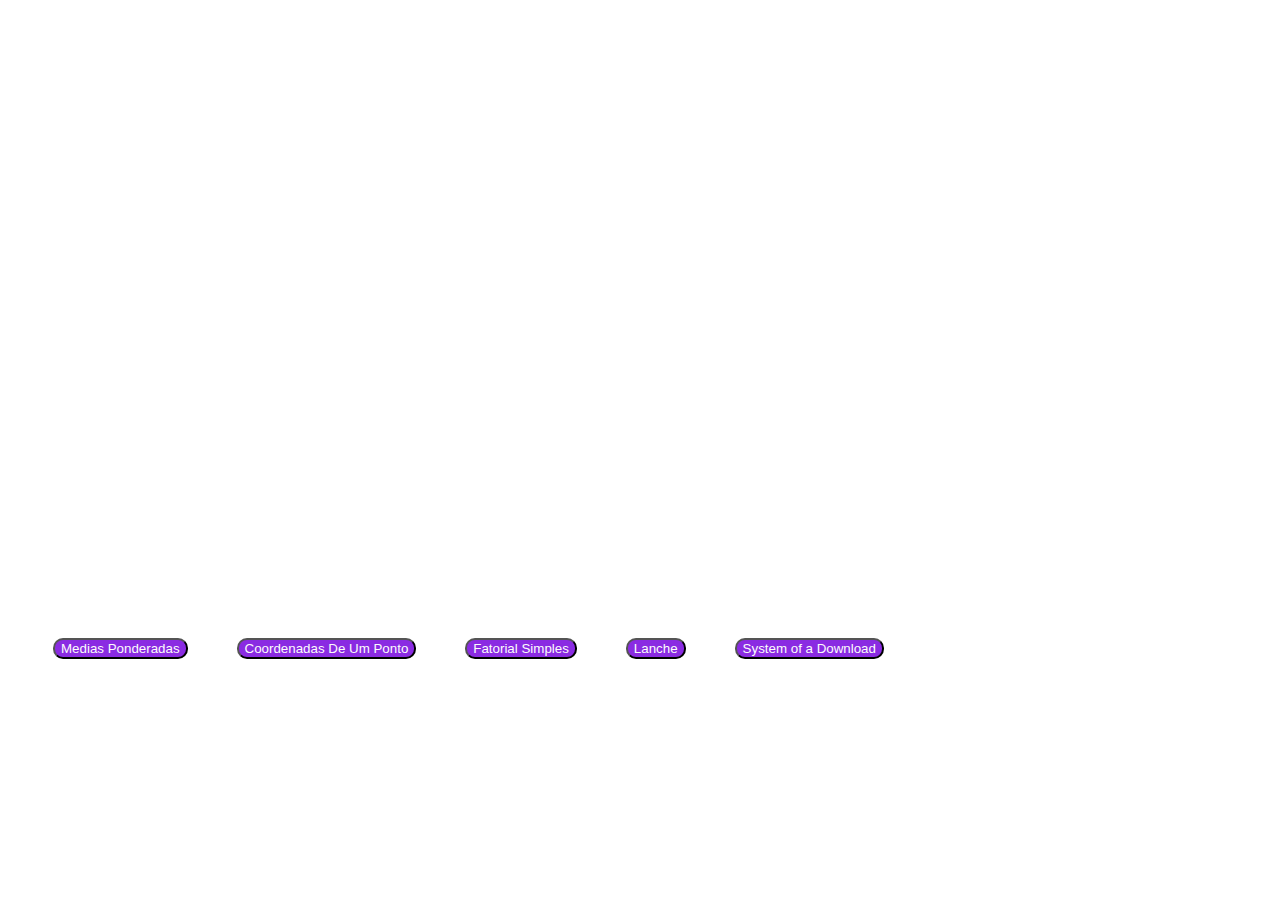
<file: index.html>
<!DOCTYPE html>
<html lang="en">
<head>
<link rel="stylesheet" href="style.css">
<title>revisao JavaScript</title>
</head>
<body>
<div id="pan">
<button class="ana" onclick="media()">Medias Ponderadas</button>
<button class="ana" onclick="coord()">Coordenadas De Um Ponto</button>
<button class="ana" onclick="fatorial()">Fatorial Simples</button>
<button class="ana" onclick="valor()">Lanche</button>
<button class="ana" onclick="banda()">System of a Download</button>
</div>

<script src="Lanche.js"></script>
<script src="CoordenadasDeUmPonto.js"></script>
<script src="FatorialSimples.js"></script>
<script src="MediasPonderadas.js"></script>
<script src="SystemOfADownload.js"></script>
</body>
</html>
</file>
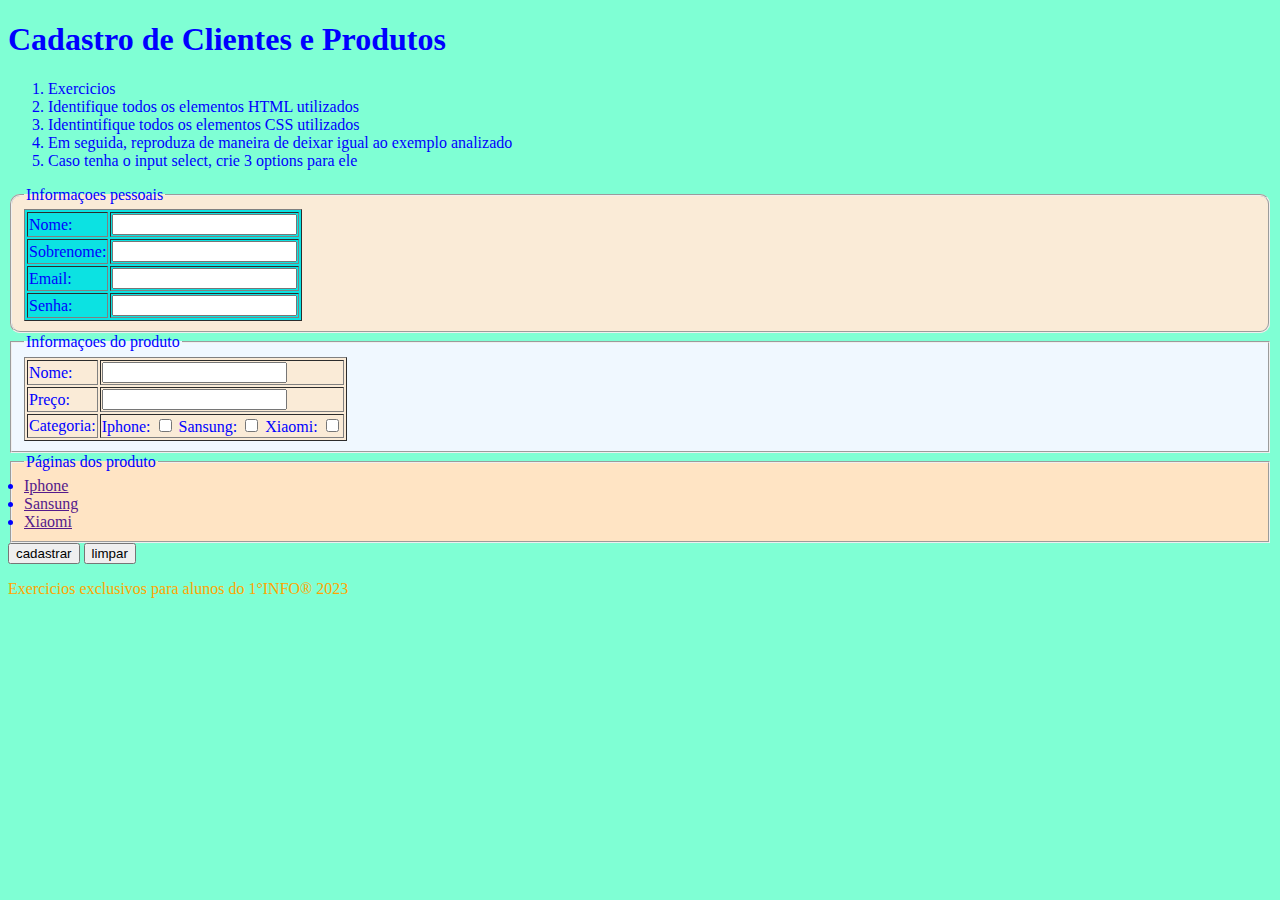
<file: atividadeavaliativa.html>
<!DOCTYPE html>
<html lang="en">

<head>
<link rel="stylesheet" href="ativavl.css">
    <h1>Cadastro de Clientes e Produtos</h1>
</head>

<body>
    <ol>
        <li>Exercicios</li>
        <li>Identifique todos os elementos HTML utilizados</li>
        <li>Identintifique todos os elementos CSS utilizados</li>
        <li>Em seguida, reproduza de maneira de deixar igual ao exemplo analizado</li>
        <li>Caso tenha o input select, crie 3 options para ele</li>
    </ol>

    <form>
        <fieldset id="t1">
            <legend>Informaçoes pessoais</legend>
            <table border="1" id="f5">
                <tr>
                    <td> <label for="text">Nome:</label></td>
                    <td> <input type="text" name="nome" id="nome"><br></td>
                </tr>
                <tr>
                    <td><label for="text">Sobrenome:</label></td>
                    <td><input type="text" name="sobrenome" id="sobrenome"><br></td>
                </tr>
                <tr>
                    <td> <label for="email">Email:</label></td>
                    <td><input type="text"></td>
                </tr>
                <tr>
                    <td><label for="senha">Senha:</label></td>
                    <td><input type="password"></td>
                </tr>
            </table>
    
    </fieldset>
    <fieldset id="f1">
        <legend>Informaçoes do produto</legend>
        <table border="1" id="f4">
            <tr>
                <td> <label for="text">Nome:</label></td>
                <td> <input type="text" name="nome" id="nome"><br></td>
            </tr>
            <tr>
                <td><label for="text">Preço:</label></td>
                <td><input type="text" name="preço" id="preço"><br></td>
            </tr>
            <tr>
                <td> <label for="categoria">Categoria:</label></td>
                <td><label for="iphone">Iphone:</label>
                <input type="checkbox" name="iphone" id="iphone">
                <label for="Sansung">Sansung:</label>
                <input type="checkbox" name="Sansung" id="Sansung">
                <label for="Xiaomi">Xiaomi:</label>
                <input type="checkbox" name="Xiaomi" id="Xiaomi:">
            </td>
            </tr>
        </table>
    </fieldset>
    <table >
            <fieldset id="f2">
              <legend>Páginas dos produto</legend>
                <li><a href="">Iphone</a></li>
                <li>  <a href="">Sansung</a></li>
                <li> <a href="">Xiaomi</a></li>

            </fieldset>
        </table>
 <input type="submit" value="cadastrar">
 <input type="reset" value="limpar">
</form>
</body>
<footer id="f3">
    <p &copy>Exercicios exclusivos para alunos do 1°INFO® 2023</p>
</footer>

</html>
</file>
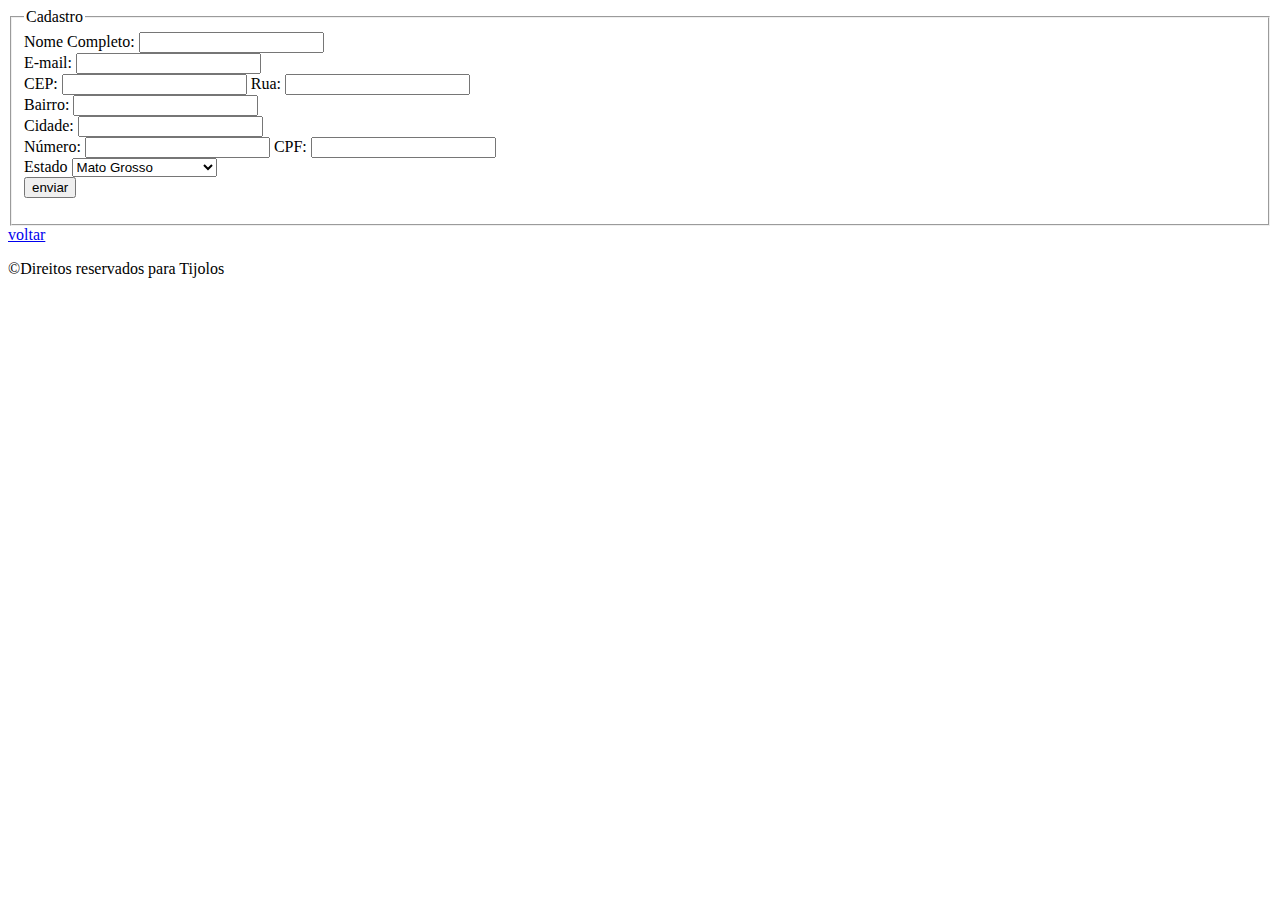
<file: cadastro.html>
<head>
<title>Formulário de cadastro</title>
</head>
<body>
    <fieldset>
        <legend>Cadastro</legend>
<form>
    <label for="Nome Completo" >Nome Completo:</label>
    <input type="text" id="nome" name="nome"><br>

    <label for="e-mail">E-mail:</label>
    <input type="email" id="email" name="email"><br>

    <label for="CEP">CEP:</label>
    <input type="number" id="CEP" name="CEP">

    <label for="rua">Rua:</label>
    <input type="text" id="rua" name="rua"><br>

    <label for="Bairro">Bairro:</label>
    <input type="text" id="bairro" name="bairro"><br>

    <label for="Cidade">Cidade:</label>
    <input type="text" id="Cidade" name="Cidade"><br>

    <label for="Número">Número:</label>
    <input type="tel" id="número" name="número">

    <label for="CPF">CPF:</label>
    <input type="number" id="CPF" name="CPF"><br>

   
             <label for="estado">Estado</label>
             <select name="Seleção de Itens" id="">
                  <option value="mato grosso">Mato Grosso</option>
                  <option value="parana">Parana</option>
                  <option value="bahia">Bahia</option>
                  <option value="minas gerai">Minas Gerais</option>
                  <option value="goias">Goias</option>
                  <option value="santa catarina">Santa Catarina</option>
                  <option value="rio grande do sul">Rio Grande do Sul</option>
                  <option value="maranhao">Maranhao</option>
                  <option value="pernambuco">Pernambuco</option>
                  <option value="amazonas">Amazonas</option>
                  <option value="sao paulo">Sao Paulo</option>
                  <option value="ceara">Peara</option>
                  <option value="para">Para</option>
                  <option value="paraiba">Paraiba</option>
                  <option value="rio de janeiro">Rio de Janeiro</option>
                  <option value="piaui">Piaui</option>
                  <option value="acre">Acre</option>
                  <option value="espirito santo">Spirito Santo</option>
                  <option value="mato grosso do sul">Mato Grosso do Sul</option>
                  <option value="alagoas">Alagoas</option>
                  <option value="rio grande do norte">Rio Grande do Norte</option>
                  <option value="rondonia">Rondonia</option>
                  <option value="roraima">Roraima</option>
                  <option value="sergipe">Sergipe</option>
                  <option value="amapa">Amapa</option>
                  <option value="tocantins">Rocantins</option>
                  <option value="distrito federal">Distrito federal</option>

             </select> <br>
  
<button>enviar</button>


</form>

</fieldset>

<footer>

<a href="inicial.html">voltar</a>
<p>&copy;Direitos reservados para Tijolos</p>

</footer>


</body>
</file>
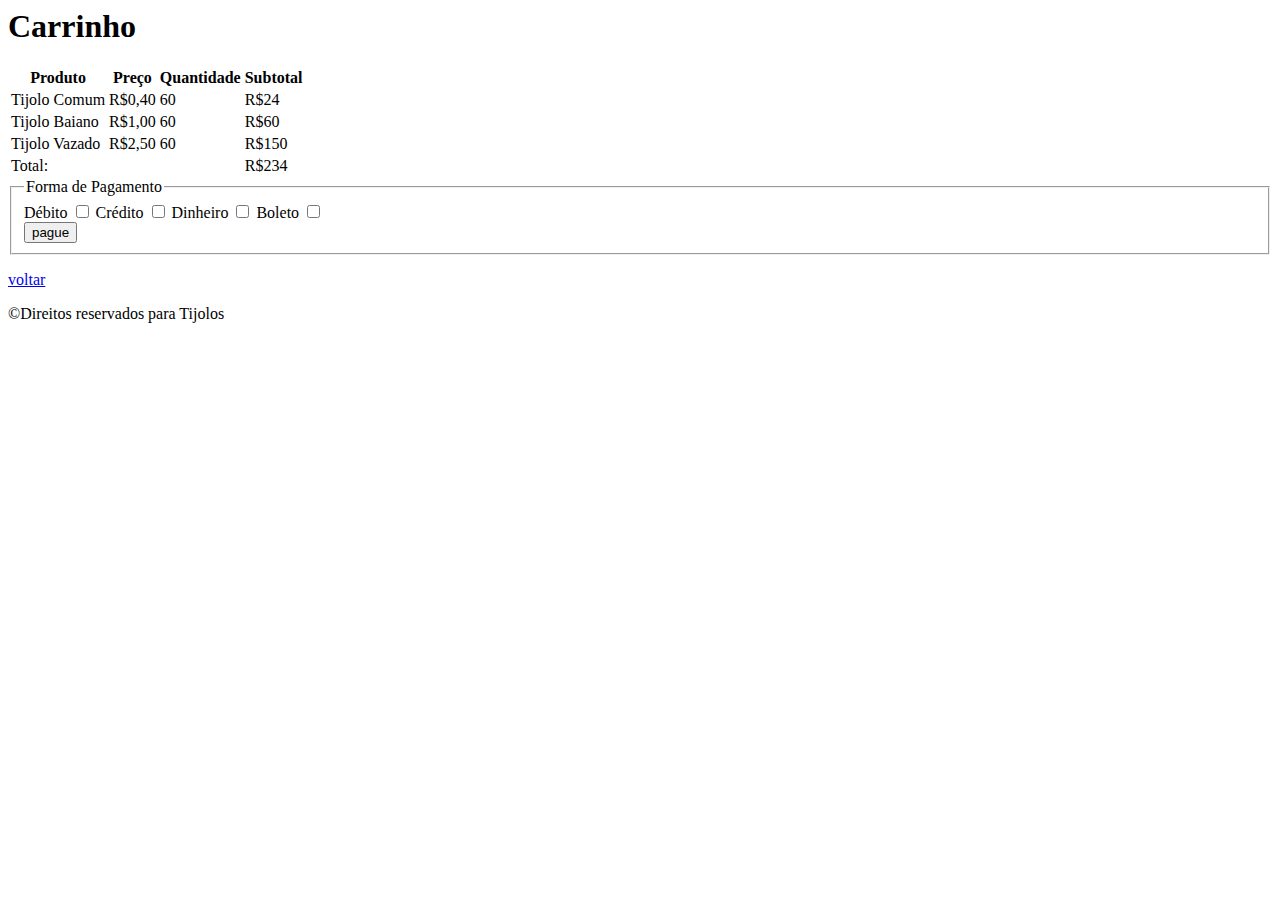
<file: carrinho.html>
<head> 
 <title>carrinho</title>
   
</head>

<body>
    


<section>
    <h1>Carrinho</h1>
    <table>
        
            <tr>
                <th>Produto</th>
                <th>Preço</th>
                <th>Quantidade</th>
                <th>Subtotal</th>
            </tr>
       
            <tr>
                <td>Tijolo Comum</td>
                <td>R$0,40</td>
                <td>60</td>
                <td>R$24</td>
            </tr>
            <tr>
                <td>Tijolo Baiano</td>
                <td>R$1,00</td>
                <td>60</td>
                <td>R$60</td>
            </tr>
            
            <tr>
                <td>Tijolo Vazado</td>
                <td>R$2,50</td>
                <td>60</td>
                <td>R$150</td>
            </tr>


       
            <tr>
                <td colspan="3">Total:</td>
                <td>R$234</td>
            </tr>
       
    </table>
    <form>
        <fieldset>
            <legend>Forma de Pagamento</legend>
    <label for="debito">Débito</label>
    <input type="checkbox" id="debito" name="debito">
    <label for="credito">Crédito</label>
    <input type="checkbox" id="credito" name="credito">
    <label for="dinheiro">Dinheiro</label>
    <input type="checkbox" id="dinheiro" name="dinheiro">
    <label for="boleto">Boleto</label>
    <input type="checkbox" id="boleto" name="boleto"><br>
    <button>pague</button><br>
</section>


<footer>

    <a href="inicial.html">voltar</a>
    <p>&copy;Direitos reservados para Tijolos</p>


</footer>


</body>

</html>
</file>
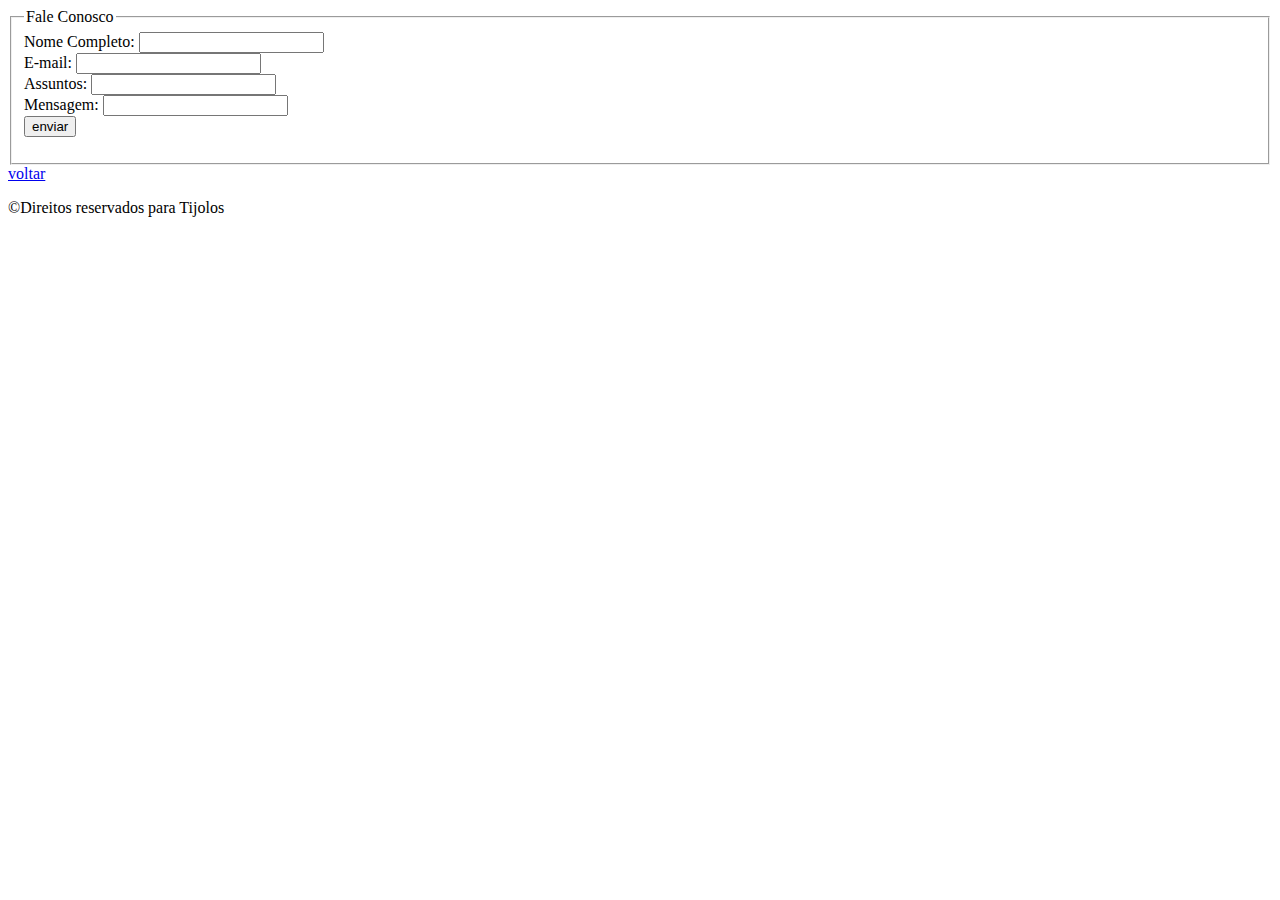
<file: contato.html>
<head>
<title>fale conosco</title>
</head>
<body>
    
<fieldset>
    <legend>Fale Conosco</legend>
<form>
    <label for="Nome Completo" >Nome Completo:</label>
    <input type="text" id="nome" name="nome"><br>

    <label for="e-mail">E-mail:</label>
    <input type="email" id="email" name="email"><br>

    <label for="Assuntos">Assuntos:</label>
    <input type="text" name="Assuntos" name="assuntos"><br>

    <label for="Mensagem">Mensagem:</label>
    <input type="text" id="Mensagem" name="Mensagem"><br>





<button>enviar</button>



</form>

</fieldset>

<footer>

<a href="inicial.html">voltar</a>
<p>&copy;Direitos reservados para Tijolos</p>

</footer>

</body>
</file>
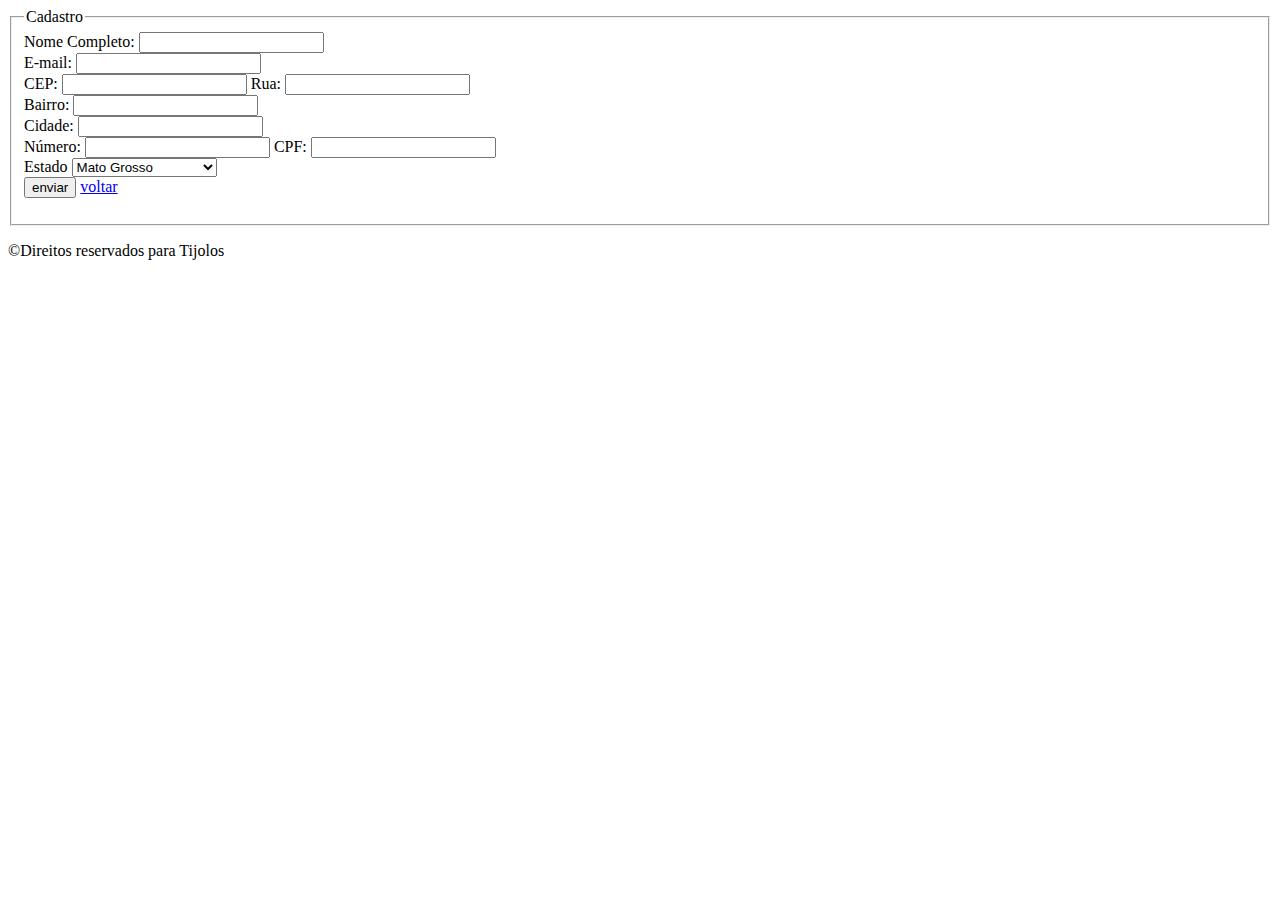
<file: tijolo2.html>
<head>
<title>Formulário de cadastro</title>
</head>
<body>
    <fieldset>
        <legend>Cadastro</legend>
<form>
    <label for="Nome Completo" >Nome Completo:</label>
    <input type="text" id="nome" name="nome"><br>

    <label for="e-mail">E-mail:</label>
    <input type="email" id="email" name="email"><br>

    <label for="CEP">CEP:</label>
    <input type="number" id="CEP" name="CEP">

    <label for="rua">Rua:</label>
    <input type="text" id="rua" name="rua"><br>

    <label for="Bairro">Bairro:</label>
    <input type="text" id="bairro" name="bairro"><br>

    <label for="Cidade">Cidade:</label>
    <input type="text" id="Cidade" name="Cidade"><br>

    <label for="Número">Número:</label>
    <input type="tel" id="número" name="número">

    <label for="CPF">CPF:</label>
    <input type="number" id="CPF" name="CPF"><br>

   
             <label for="estado">Estado</label>
             <select name="Seleção de Itens" id="">
                  <option value="mato grosso">Mato Grosso</option>
                  <option value="parana">Parana</option>
                  <option value="bahia">Bahia</option>
                  <option value="minas gerai">Minas Gerais</option>
                  <option value="goias">Goias</option>
                  <option value="santa catarina">Santa Catarina</option>
                  <option value="rio grande do sul">Rio Grande do Sul</option>
                  <option value="maranhao">Maranhao</option>
                  <option value="pernambuco">Pernambuco</option>
                  <option value="amazonas">Amazonas</option>
                  <option value="sao paulo">Sao Paulo</option>
                  <option value="ceara">Peara</option>
                  <option value="para">Para</option>
                  <option value="paraiba">Paraiba</option>
                  <option value="rio de janeiro">Rio de Janeiro</option>
                  <option value="piaui">Piaui</option>
                  <option value="acre">Acre</option>
                  <option value="espirito santo">Spirito Santo</option>
                  <option value="mato grosso do sul">Mato Grosso do Sul</option>
                  <option value="alagoas">Alagoas</option>
                  <option value="rio grande do norte">Rio Grande do Norte</option>
                  <option value="rondonia">Rondonia</option>
                  <option value="roraima">Roraima</option>
                  <option value="sergipe">Sergipe</option>
                  <option value="amapa">Amapa</option>
                  <option value="tocantins">Rocantins</option>
                  <option value="distrito federal">Distrito federal</option>

             </select> <br>
  
<button>enviar</button>
<a href="tijolo.html">voltar</a>

</form>

</fieldset>

<p>&copy;Direitos reservados para Tijolos</p>
</body>
</file>
<file: style.css>
.ana{
    background-color: blueviolet;
    color: rgb(252, 252, 252);
    border-radius:10px ;
    margin-top: 70vh;
    margin-left: 5vh;
    
    
    
    }
</file>
<file: ativavl.css>
body{
        background-color: aquamarine;
        color: blue;
    }
    #t1 {
        border-radius: 10px;
background-color: antiquewhite;
    }
    #f1{
        background-color: aliceblue;
    }
    #f2{
        background-color: bisque;
    }
    #f3{
        color: orange;
    }
    #f4{
        background-color: antiquewhite;
    }
    #f5{
        background-color: rgb(12, 226, 226);
    }
</file>
